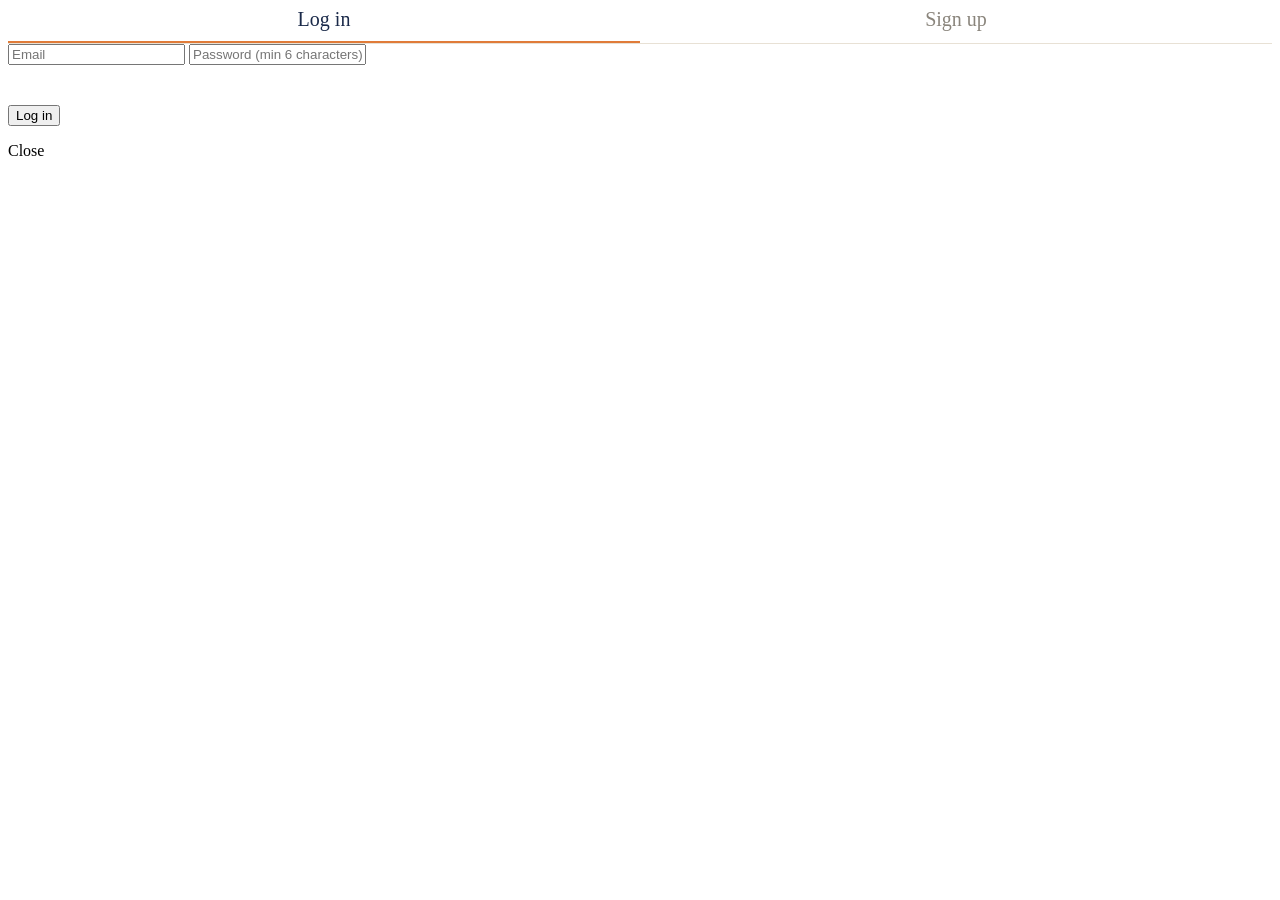
<file: login.html>
<!DOCTYPE html>
<html lang="en">
<head>
    <meta charset="UTF-8">
    <meta name="viewport" content="width=device-width, initial-scale=1.0">
    <link rel="stylesheet" href="login.css">
    <title>Document</title>
</head>
<body>
    <div class="modal" id="modal">
    <div class="box">
        <div class="tabs">
            <span class="tab on" id="tabLogin">Log in</span>
            <span class="tab" id="tabSign">Sign up</span>
        </div>

        <input type="text" id="name" class="hidden" placeholder="Your name">
        <input type="email" id="email" placeholder="Email">
        <input type="password" id="pass" placeholder="Password (min 6 characters)">

        <p class="error" id="error"></p>

        <button class="enter">Log in</button>
        <p class="close">Close</p>
    </div>
</div>
    
</body>
</html>
</file>
<file: login.css>
.tabs {
    display: flex;
    border-bottom: 1px solid #e8e1d5;
}

.tab {
    flex: 1;
    padding-bottom: 10px;
    text-align: center;
    font-family: "Playfair Display", serif;
    font-size: 20px;
    color: #8a857c;
    cursor: pointer;
    border-bottom: 2px solid transparent;
}

.tab.on {
    color: #1b2a4a;
    border-bottom-color: #e07b39;
}

.hidden {
    display: none;
}

.error {
    min-height: 16px;
    font-size: 12px;
    color: #d64545;
}

.enter:hover {
    background: #c96a2c;
}
</file>
